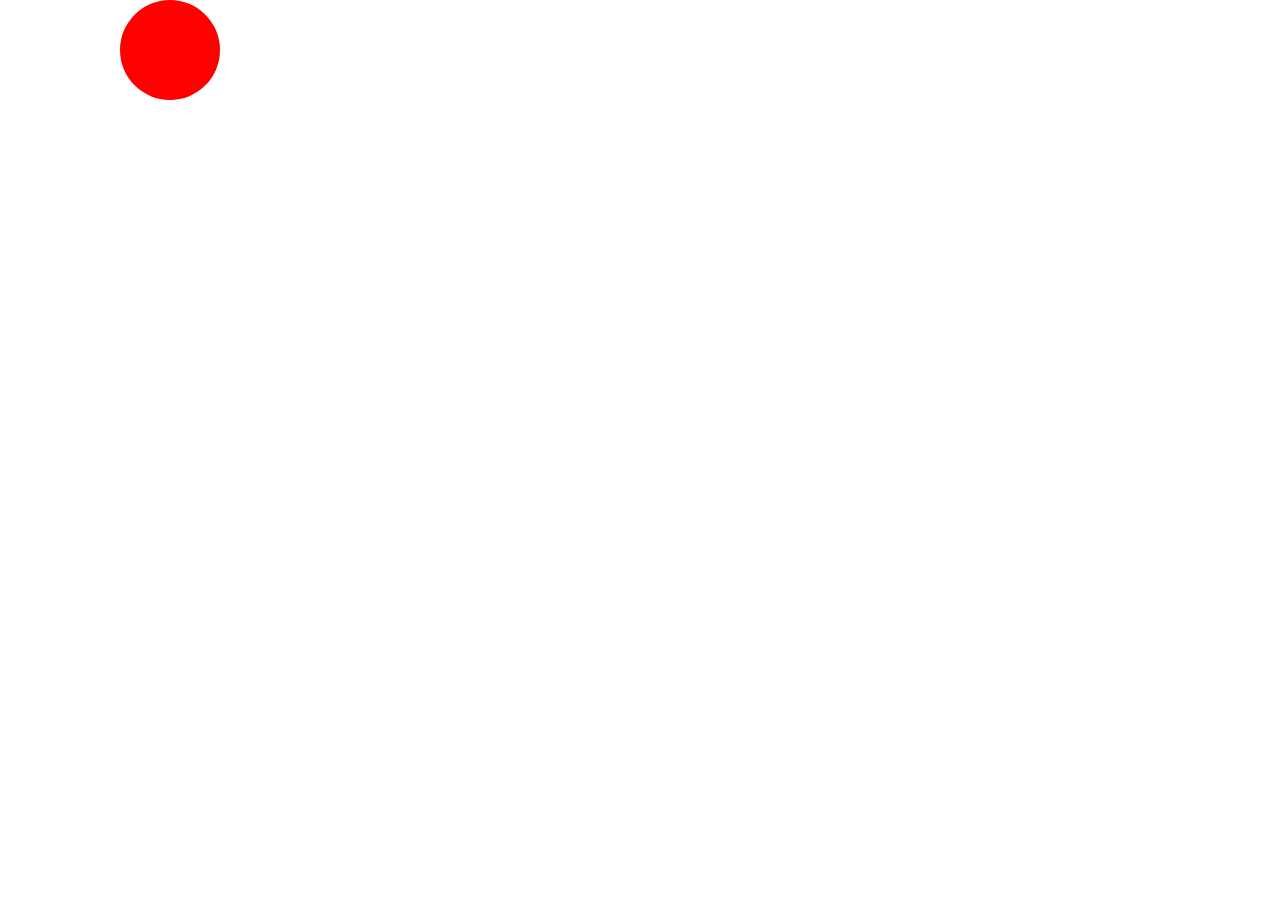
<file: untitled1/src/html/animation.html>
<!--<!doctype html>-->
<!--<html lang="en">-->
<!--<head>-->
<!--    <meta charset="UTF-8" />-->
<!--    <title> css3圆形轨迹动画 </title>-->
<!--&lt;!&ndash;    <style type="text/css">&ndash;&gt;-->
<!--&lt;!&ndash;        @keyframes animX{&ndash;&gt;-->
<!--&lt;!&ndash;            0% {left: 0px;}&ndash;&gt;-->
<!--&lt;!&ndash;            100% {left: 500px;}&ndash;&gt;-->
<!--&lt;!&ndash;        }&ndash;&gt;-->
<!--&lt;!&ndash;        @keyframes animY{&ndash;&gt;-->
<!--&lt;!&ndash;            0% {top: 0px;}&ndash;&gt;-->
<!--&lt;!&ndash;            100% {top: 500px;}&ndash;&gt;-->
<!--&lt;!&ndash;        }&ndash;&gt;-->

<!--&lt;!&ndash;        #ball {&ndash;&gt;-->
<!--&lt;!&ndash;            width: 20px;&ndash;&gt;-->
<!--&lt;!&ndash;            height: 20px;&ndash;&gt;-->
<!--&lt;!&ndash;            background-color: #f66;&ndash;&gt;-->
<!--&lt;!&ndash;            border-radius: 50%;&ndash;&gt;-->
<!--&lt;!&ndash;            position: absolute;&ndash;&gt;-->
<!--            animation: animX 4s cubic-bezier(0.36,0,0.64,1) -2s infinite alternate, animY 4s cubic-bezier(0.36,0,0.64,1)  0s infinite alternate;-->
<!--        }-->

<!--&lt;!&ndash;        #lopp {&ndash;&gt;-->
<!--&lt;!&ndash;            width: 498px;&ndash;&gt;-->
<!--&lt;!&ndash;            height: 498px;&ndash;&gt;-->
<!--&lt;!&ndash;            border: 2px solid #999;&ndash;&gt;-->
<!--&lt;!&ndash;            border-radius: 50%;&ndash;&gt;-->
<!--&lt;!&ndash;            position: absolute;&ndash;&gt;-->
<!--&lt;!&ndash;            left: 9px;&ndash;&gt;-->
<!--&lt;!&ndash;            top: 9px;&ndash;&gt;-->
<!--&lt;!&ndash;        }&ndash;&gt;-->

<!--&lt;!&ndash;    </style>&ndash;&gt;-->
<!--</head>-->
<!--<body>-->
<!--<div id="lopp"></div>-->
<!--<div id="ball"></div>-->
<!--</body>-->

<!DOCTYPE html>
<html lang="en">
<head>
    <meta charset="UTF-8">
    <title>animation</title>
    <style type="text/css" media="screen">
        html, body {
            width: 100%;
            height: 100%;
            margin: 0;
            padding: 0;
        }

        #box {
            height: 100px;
            width: 100px;
            background: #f00;
            border-radius: 50%;
            position: relative;
            top: 50%;
        }
    </style>
</head>
<body>
<div id="box" style="top: 500px;left: 100px"></div>

</body>
<script>
    /**
     * x^2/width + y^2/height = 1
     * y^2 = (1-x^2/width)*height
     * 每个运动片段传入x的坐标，用来计算y的值
     * @type {HTMLElement}
     */
    var box = document.getElementById('box');
    var width = 400;
    var height = 400;
    var xSpeed = 1;
    var xOffSet = 100;
    var yOffSet = 100;
    setInterval(function () {
        // var x = parseInt(box.style.left) + xSpeed;
        //给动画设置边界
        // if (x > 800) xSpeed *= -1;
        // else if (x < 0) xSpeed *= -1;
        // box.style.left=x+'px';
        // box.style.top=x+'px';
        move(parseInt(box.style.left) - xOffSet, parseInt(box.style.top) );
    }, 1000 / 60);

    function move(x, y) {
        console.debug("y=======" + y);
        console.debug("x=======" + x);
        if (y <= 0) {
            x -= xSpeed;
        } else if (y>0) {
            x += xSpeed;
        }
        var setX = x + xOffSet;
        box.style.left = setX + 'px';
        var YY = (1 - x * x / width) * height;
        if (YY > 0) {
            y = Math.sqrt(YY);
        }
        if (YY <= 0) {
            y = Math.sqrt(YY * -1) * -1;
        }
        box.style.top = y + 'px';
    }
</script>
</html>


<!--<!DOCTYPE html PUBLIC "-//W3C//DTD XHTML 1.0 Transitional//EN" "http://www.w3.org/TR/xhtml1/DTD/xhtml1-transitional.dtd">-->
<!--<html xmlns="http://www.w3.org/1999/xhtml">-->
<!--<head>-->
<!--    <style type="text/css">-->
<!--        #div1 {-->
<!--            margin:100px auto;-->
<!--            width:5px;-->
<!--            height:5px;-->
<!--            background:green;-->
<!--            position:relative;-->
<!--        }-->
<!--        #box {-->
<!--            width:50px;-->
<!--            height:50px;-->
<!--            background:#f00;-->
<!--            position:absolute;-->
<!--            left:0;-->
<!--            top:0;-->
<!--        }-->
<!--    </style>-->
<!--    <meta http-equiv="Content-Type" content="text/html; charset=utf-8" />-->
<!--    <title>JS写的椭圆轨迹移动的代码</title>-->
<!--    <script type="text/javascript">-->
<!--        window.onload=function() {//运动轨迹随便写的一个(x/300)2+(y/100)2=1椭圆方程-->
<!--            var oDiv=document.getElementById('box');-->
<!--            var oTxt=document.getElementById('txt');-->
<!--            var m=-500;-->
<!--            var n=500;-->
<!--            var y=0;-->
<!--            var x=0;-->
<!--            function move() {-->
<!--                if(m<=500) {-->
<!--                    x=m;-->
<!--                    b();-->
<!--                }-->
<!--                else {-->
<!--                    x=n;-->
<!--                    a();-->
<!--                    if(x<-500) {-->
<!--                        clearInterval(timer);-->
<!--                        m=-300;-->
<!--                        n=300;-->
<!--                        timer=setInterval(move,1000/60);-->
<!--                    }-->
<!--                }-->
<!--                oDiv.style.left=x+'px';-->
<!--                oDiv.style.top=parseInt(y)+'px';-->
<!--                oTxt.value="top="+oDiv.style.top+'\n'+"left="+oDiv.style.left+'\n'+"X="+x+'\n'+"M="+m+'\n'+"N="+n;  }-->
<!--            function  a(){-->
<!--                n-=1;-->
<!--                y=Math.sqrt(1-Math.pow(n/500,2))*300;-->
<!--            }-->
<!--            function  b(){-->
<!--                m+=1;-->
<!--                y=Math.sqrt(1-Math.pow(m/500,2))*-300;-->
<!--            }-->
<!--            move();-->
<!--            var timer=setInterval(move,1000/60);-->
<!--        }-->
<!--    </script>-->
<!--</head>-->
<!--<body>-->
<!--<textarea id="txt" style="width:150px;height:100px;"></textarea>-->
<!--<div id="div1">-->
<!--    <div id="box"></div>-->
<!--</div>-->
<!--</body>-->
<!--</html>-->
</file>
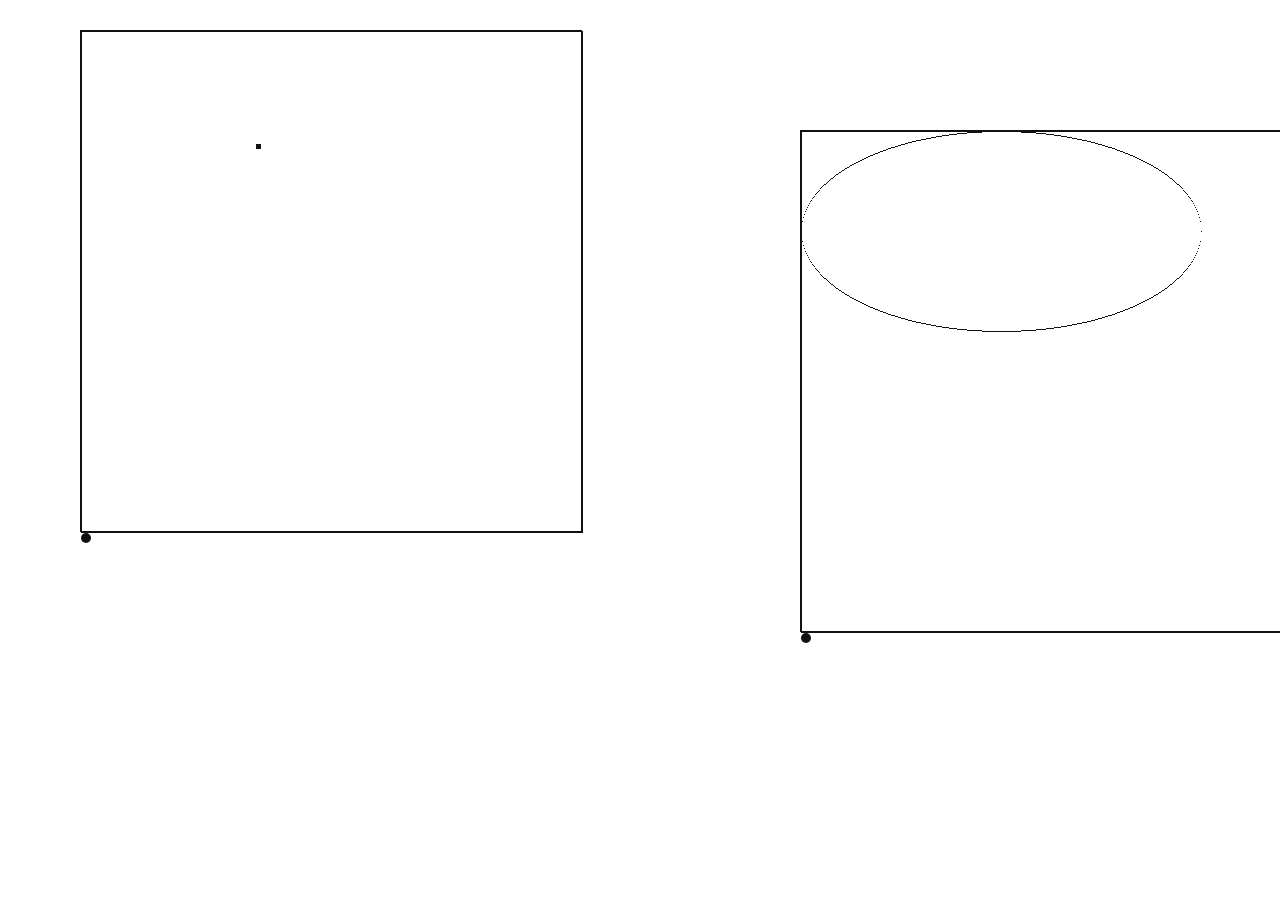
<file: untitled1/src/html/drawOval.html>
<!DOCTYPE html PUBLIC "-//W3C//DTD XHTML 1.0 Strict//EN" "http://www.w3.org/TR/xhtml1/DTD/xhtml1-strict.dtd">
<html>
<head>
    <meta charset=gbk>
    <title>��Բ����</title>
</head>
<style>
    * {
        margin: 0px;
        padding: 0px;
    }

    div {
        border: 1px solid #111;
    }

    .points {
        width: 1px;
        height: 1px;
        border: 0px solid #111;
        position: absolute;
        line-height: 1px;
        font-size: 1px;
        background: #111;
    }

    .bigPoints {
        width: 5px;
        height: 5px;
        border: 0px solid #111;
        position: absolute;
        line-height: 1px;
        font-size: 1px;
        background: #111;
    }

    .go-oval {
        width: 10px;
        height: 10px;
        border: 0px solid #111;
        position: absolute;
        line-height: 1px;
        font-size: 1px;
        background: #111;
        border-radius: 5px;
    }
</style>
<body>
<div style="position:absolute;left:80px;top:30px;height:500px;width:500px;">
    <div id="tuoyuan1" style="height:500px;width:500px;"></div>
    <div id="go-oval1" class="go-oval"></div>
</div>

<div style="position:absolute;left:800px;top:130px;height:500px;width:900px;">
    <div id="tuoyuan2" style="height:500px;width:900px;"></div>
    <div id="go-oval2" class="go-oval"></div>
</div>

</body>
</html>
<script>
    (function () {
        function $(idd) {
            var obj = {};
            if (typeof (idd) === 'string') {
                var idName = idd.substr(1, idd.length);
                //alert(idName)

                if (idd.substr(0, 1) === '#') {
                    obj = document.getElementById(idName);
                } else if (idd.substr(0, 1) === '.') {
                    obj = document.getElementsByName(idName);
                    //obj = obj.length ? document.getElementsByClassName(idName) : null;
                    //alert(obj.length);
                    //alert( obj[0].className )
                } else if (idd == 'document') {
                    obj = document;
                } else {
                    obj = document.getElementsByTagName(idd);
                    //alert(idd)
                }
            } else {
                obj = idd;
            }

            return obj;
        }

        /**
         * ����Ŀ��x�������y�᷽���ϰ�Բ������
         * a x�᷽��뾶
         * b y�᷽��뾶
         * addx x����ƫ����
         * addy y����ƫ����
         * Ŀ��x����
         */
        function getYWithUpperArc(a, b, addX, addY, x) {
            addX = addX ? addX : a;
            addY = addY ? addY : b;
            x = x - addX;
            y = Math.sqrt(b * b - (b * b * x * x) / (a * a));
            y = addY - y;
            return y;
        }

        /**
         * ����Ŀ��x�������y�᷽���°�Բ������
         * a x�᷽��뾶
         * b y�᷽��뾶
         * addx x����ƫ����
         * addy y����ƫ����
         * Ŀ��x����
         */
        function getYWithLowerArc(a, b, addX, addY, x) {
            addX = addX ? addX : a;
            addY = addY ? addY : b;
            x = x - addX;
            y = Math.sqrt(b * b - (b * b * x * x) / (a * a));
            y += addY;
            return y;
        }

        /**
         * ������Բ���ߵĵ㣨���飩
         * a x�᷽��뾶
         * b y�᷽��뾶
         * interval ����ʱx��Ĳ�������
         * addx x����ƫ����
         * addy y����ƫ����
         */

        function make_points(a, b, interval, addX, addY) {
            var x, y;
            var xy = [], xy1 = [], xy2 = [];

            addX = addX ? addX : a;
            addY = addY ? addY : b;

            x = -a;

            for (var n = 0; 1; n++) {
                y = Math.sqrt(b * b - (b * b * x * x) / (a * a));
                if (n == 0) {
                    y0 = y;
                }
                xy1[n] = [x + addX, y + addY];
                xy2[n] = [x + addX, -y + addY];
                x = x + interval;
                if (x > a) {
                    break;
                }
            }

            for (var n = 0, n2 = len = xy2.length - 1; n <= len; n++, n2--) {
                xy[n] = xy2[n2];
            }

            xy = xy1.concat(xy);

            return xy;
        }

        //����Ŀ���
        function drawRect(x, y) {
            return '<div class="bigPoints" style="left:' + x + 'px;top:' + y + 'px;"></div>';
        }

        //����Բ����
        function draw_oval(points) {
            var len = points.length;
            var divs = '';

            for (var n = 0; n < len; n++) {
                divs += '<div class="points" style="left:' + points[n][0] + 'px;top:' + points[n][1] + 'px;"></div>';
            }

            return divs;
        }

        //���������ܶ�
        function go_oval(idd, points, n, t, addX, addY) {
            var len = points.length;
            n = n ? n : 0;
            t = t ? t : 10;
            addX = addX ? addX : 0;
            addY = addY ? addY : 0;

            var $obj = $(idd).style;
            $obj.left = points[n][0] + addX + 'px';
            $obj.top = points[n][1] + addY + 'px';

            n++;

            n = n == len ? 0 : n;

            setTimeout(function () {
                go_oval(idd, points, n, t, addX, addY);
            }, t);


        }

        window.onload = function () {

            var points1 = make_points(50, 100, 1, 200, 200);
            var points2 = make_points(200, 100, 1);
            console.log(points1)
            //����Բ����
            x = 175;
            var a = 50;
            var addX = 200;
            // x��ȡֵ����   addX-a <=x<=addX+a
            $('#tuoyuan1').innerHTML = drawRect(x, getYWithUpperArc(a, 100, addX, 200, x));
            // $('#tuoyuan1').innerHTML = draw_oval(points1);
            $('#tuoyuan2').innerHTML = draw_oval(points2);


            // //С�����������ܶ�
            // go_oval('#go-oval1',points1,0,10 ,-5,-5);
            // go_oval('#go-oval2',points2,0,10 ,-5,-5);

        };

    })();

</script>
</file>
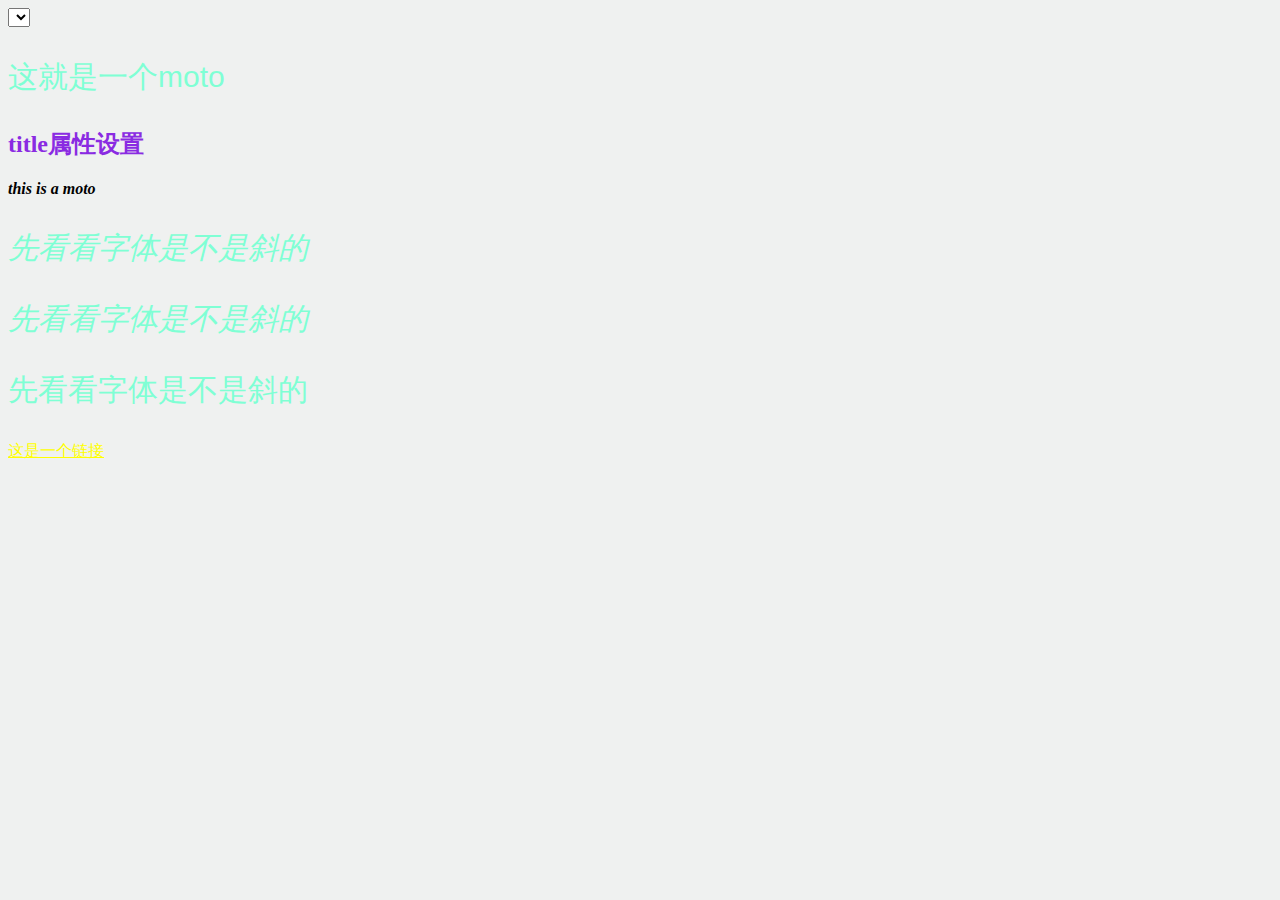
<file: untitled1/src/html/test.html>
<!DOCTYPE html>
<html lang="en">
<head>
    <meta charset="UTF-8">
    <link rel="stylesheet" href="../css/test.css">
    <title title="this is moto">this is moto</title>
</head>
<body>
    <select >123</select>
    <p>这就是一个moto</p>
    <div class="bb" id="aa"></div>
    <h2 title="title属性设置">title属性设置</h2>
    <li><strong>this is a moto</strong></li>
    <form name="input" method="get"></form>
    <p class="xie1">先看看字体是不是斜的</p>
    <p class="xie2">先看看字体是不是斜的</p>
    <p class="normal">先看看字体是不是斜的</p>
    <a href="wwwsdf">这是一个链接</a>
    <!--<input type="test" name="Name" value="Gates">-->
    <script>
        var a=10;
        function aa() {
            console.log(window.a);
            var a=11;
        }
        aa();
        document.getElementById("aa").onclick=function () {
            console.log(212)
        }
        document.getElementById("aa").addEventListener("click",function () {
            console.log(3333)
        },false)
    </script>
</body>
</html>
</file>
<file: untitled1/src/css/test.css>
selector{}
body{
    width: 700px;
    height: 300px;
    background-color: #12312311;
    background-repeat:no-repeat;
    background-attachment: fixed;
}

p{
    text-indent: -2em; /*首行缩进*/
    padding-left: 2em;
    font-family: sans-serif;
    color: aquamarine;
    font-size: 30px;
    text-decoration:blink;
}
li strong{
    font-style: italic;
}
#myRed{color: red}
[title]{
    color: blueviolet;
}
input[type = "test"]{
    width: 300px;
    height: 700px;
    background-color: #222222;
    text-decoration-color: yellow;
    color: white;
}
p.normal{
    font-style: normal;
}
p.xie1{
    font-style: oblique;
}
p.xie2{
    font-style: italic;
}
a:link{
    color: yellow;
}
a:visited{
    color: brown;
}
a:hover{
    color: darkorange;
}
a:active{
    color: blue;
}
</file>
